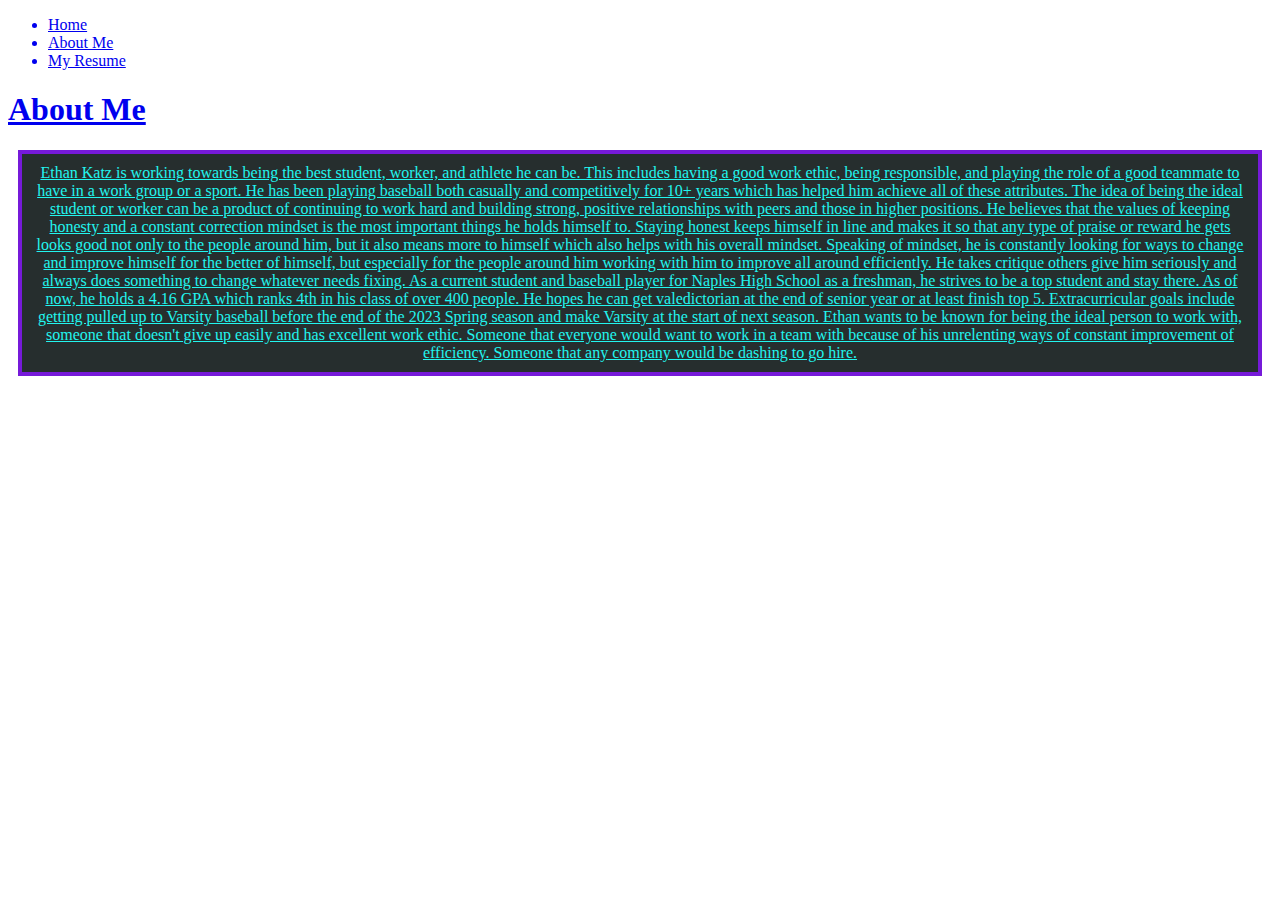
<file: aboutme.html>
<!DOCTYPE html>
<html>
<head>
<title>About Me</title>
  <link rel="stylesheet" href="./style.css" type="text/css">
</head>
<header>
<nav>
<ul>
  <a href="./index.html"><li>Home</li></a>
  <a href="./aboutme.html"><li>About Me</li></a>
  <a href="./myresume.pdf" target="_blank"><li>My Resume</li>
  </ul>
</nav>
  </header>
<body>
  <h1 class="page_titles">About Me</h1>
<p id="mission_state"> Ethan Katz is working towards being the best student, worker, and athlete he can be. This includes having a good work ethic, being responsible, and playing the role of a good teammate to have in a work group or a sport. He has been playing baseball both casually and competitively for 10+ years which has helped him achieve all of these attributes. The idea of being the ideal student or worker can be a product of continuing to work hard and building strong, positive relationships with peers and those in higher positions. He believes that the values of keeping honesty and a constant correction mindset is the most important things he holds himself to. Staying honest keeps himself in line and makes it so that any type of praise or reward he gets looks good not only to the people around him, but it also means more to himself which also helps with his overall mindset. Speaking of mindset, he is constantly looking for ways to change and improve himself for the better of himself, but especially for the people around him working with him to improve all around efficiently. He takes critique others give him seriously and always does something to change whatever needs fixing. As a current student and baseball player for Naples High School as a freshman, he strives to be a top student and stay there. As of now, he holds a 4.16 GPA which ranks 4th in his class of over 400 people. He hopes he can get valedictorian at the end of senior year or at least finish top 5. Extracurricular goals include getting pulled up to Varsity baseball before the end of the 2023 Spring season and make Varsity at the start of next season. Ethan wants to be known for being the ideal person to work with, someone that doesn't give up easily and has excellent work ethic. Someone that everyone would want to work in a team with because of his unrelenting ways of constant improvement of efficiency. Someone that any company would be dashing to go hire. </p>
</body>
<footer>
  <iframe width="640px" height="480px" src="https://forms.office.com/Pages/ResponsePage.aspx?id=SjyUWVNiDU2KmP71AwPTS6G5hvRpQopKv8xuW_CZlA9UMFFDQkU0Qk4yRlhLVlpaMDkxUkk5RUJURy4u&embed=true" frameborder="0" marginwidth="0" marginheight="0" style="border: none; max-width:100%; max-height:100vh" allowfullscreen webkitallowfullscreen mozallowfullscreen msallowfullscreen> </iframe>
</footer>
</html>
</file>
<file: style.css>
p{
    color: rgb(34, 245, 238);
    text-align: center;
    border: 4px solid rgb(118, 26, 217);
    padding: 10px;
    background: rgb(38, 46, 46);
    text-decoration: underline;
    margin: 10px;
}
body{
    background-image:url("[data-uri]);
}
h1{
   color: rgb(245, 255, 56);
   font-family: elephant;
}
nav{
    
}
</file>
